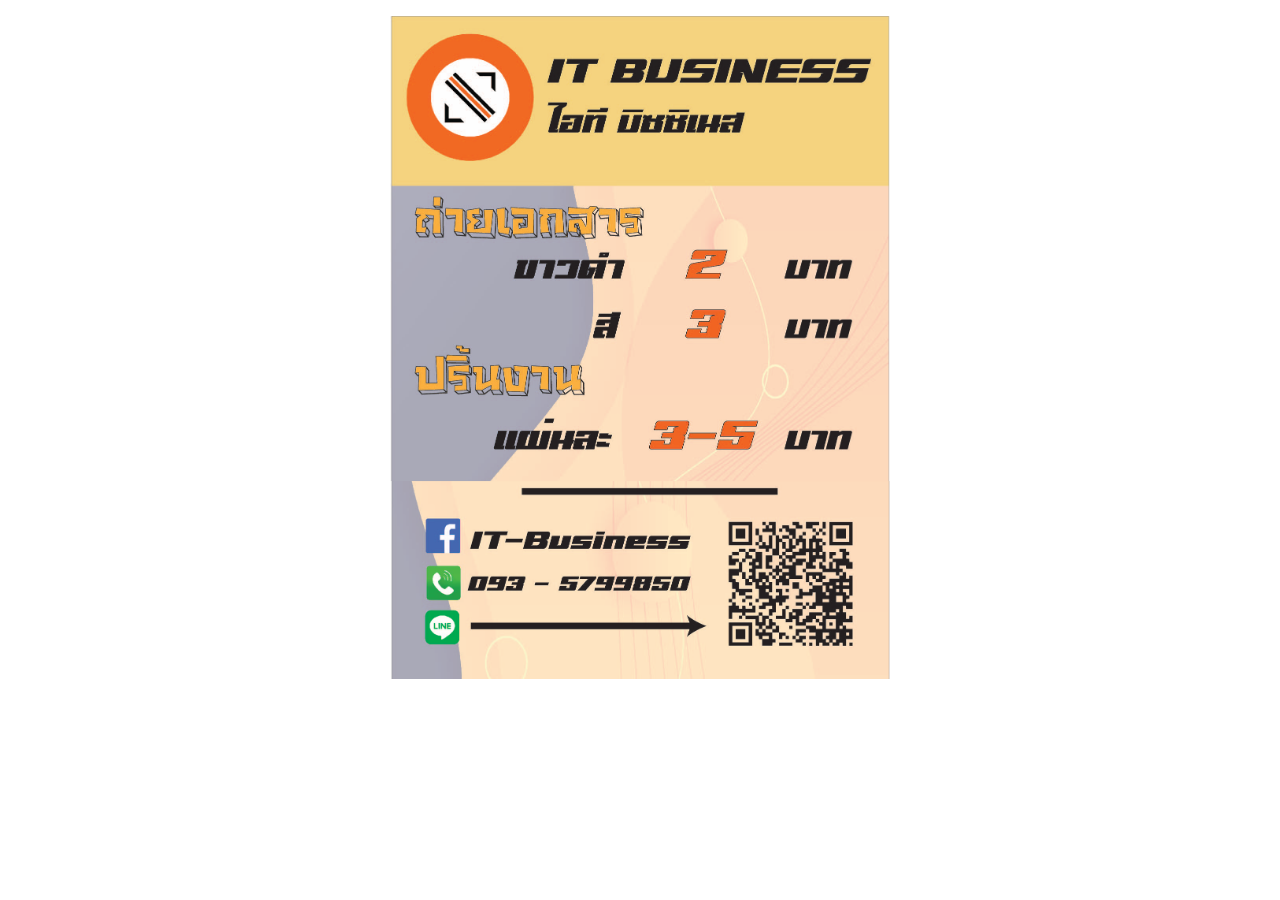
<file: promotion.html>
<!DOCTYPE html>
<html lang="en">
<head>
    <meta charset="UTF-8">
    <meta name="viewport" content="width=device-width, initial-scale=1.0">
    <title>Document</title>
    <link rel="stylesheet" href="stylepro.css">
</head>
<body>
    <div class="pro">
        <img src="img/vinewit_out_resize.png"/>
    </div>
</body>
</html>
</file>
<file: stylepro.css>
*{
    margin: 0;
    padding: 0;
    box-sizing: border-box;
}

.pro {
    display: flex;
    justify-content: center;
    align-items: center;


}
.pro img{
    display: flex;
    justify-content: center;
    align-items: center;
    width: 500px;
    margin: 1rem;

}

@media screen and (max-width:800px) {
    .pro img{
        width: 90%;

    }
    
}
</file>
